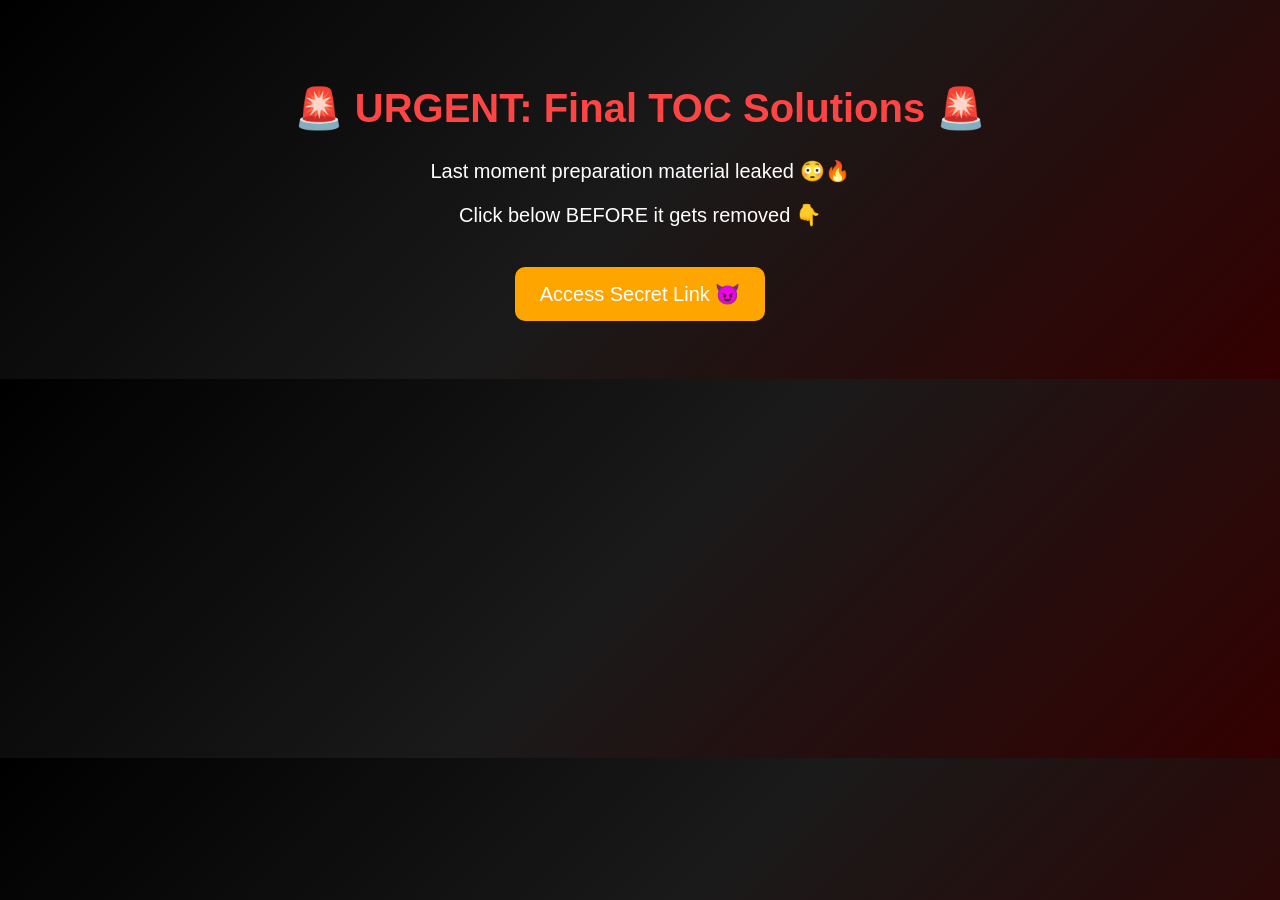
<file: index.html>
<!DOCTYPE html>
<html lang="en">
<head>
<meta charset="UTF-8">
<meta name="viewport" content="width=device-width, initial-scale=1.0">
<title>Important Exam Resource 😳</title>
<style>
    body {
        font-family: Arial, sans-serif;
        background: linear-gradient(135deg, #000000, #1a1a1a, #330000);
        color: white;
        text-align: center;
        padding: 50px;
    }
    h1 {
        color: #ff4444;
        font-size: 40px;
    }
    p {
        font-size: 20px;
        margin: 20px 0;
    }
    .btn {
        display: inline-block;
        padding: 15px 25px;
        font-size: 20px;
        color: white;
        background: orange;
        border-radius: 10px;
        text-decoration: none;
        margin-top: 20px;
        transition: 0.3s;
    }
    .btn:hover {
        background: red;
        transform: scale(1.1);
    }
    .hidden {
        display: none;
        margin-top: 30px;
        font-size: 24px;
        color: yellow;
    }
</style>
</head>
<body>

<h1>🚨 URGENT: Final TOC Solutions 🚨</h1>
<p>Last moment preparation material leaked 😳🔥</p>
<p>Click below BEFORE it gets removed 👇</p>

<a href="#" class="btn" onclick="revealPrank()">Access Secret Link 😈</a>

<div id="prank" class="hidden">
    <p>🤡 APRIL FOOL 😂😂😂</p>
    <p>You really thought free marks milenge? 💀</p>
    <p>Chal ab asli link lele 👇</p>
    <a href="https://create2learn2005.github.io/Sem4-TOC-T1/index.html" class="btn" target="_blank">Real TOC Link 📘🔥</a>
</div>

<script>
function revealPrank() {
    document.getElementById('prank').style.display = 'block';
}
</script>

</body>
</html>
</file>
